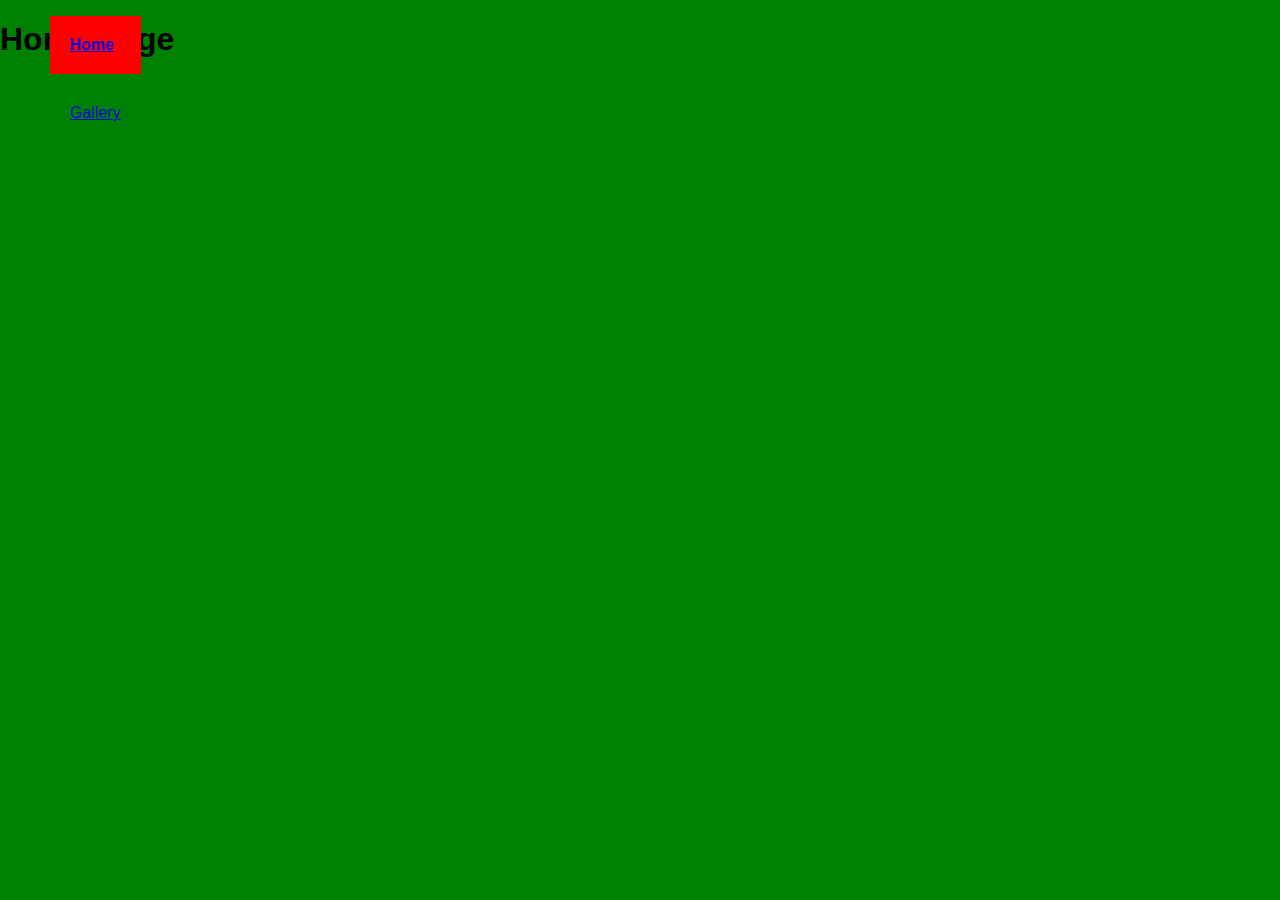
<file: index.html>
<!DOCTYPE html>

<html lang="en">
<head>
	<meta charset="utf-8" />
	
	<title>Image Gallery Home Page</title>
		
	<link href="../368-Website-Starter-master/favicon.ico" rel="icon" type="image/x-icon" />
	
	<link rel="stylesheet" href="css/normalize.css" />
	<link rel="stylesheet" href="css/960.css"css/960.css" />	
	<link rel="stylesheet" href="css/styles.css" />
	
</head>
<body class="home">
	
	<!-- Website Content -->
	<nav>
    	<ul>
        	<li id="home"><a href="index.html">Home</a></li>
    		<li><a href="gallery.html">Gallery</a></li>
        
        </ul>
   	</nav>
    
    <h1>Home Page</h1>
	
</body>
</html>
</file>
<file: css/960.css>
/*
  960 Grid System ~ Core CSS.
  Learn more ~ http://960.gs/

  Licensed under GPL and MIT.
*/

/*
  Forces backgrounds to span full width,
  even if there is horizontal scrolling.
  Increase this if your layout is wider.

  Note: IE6 works fine without this fix.
*/

body {
  min-width: 960px;
}

/* `Container
----------------------------------------------------------------------------------------------------*/

.container_12,
.container_16 {
  margin-left: auto;
  margin-right: auto;
  width: 960px;
}

/* `Grid >> Global
----------------------------------------------------------------------------------------------------*/

.grid_1,
.grid_2,
.grid_3,
.grid_4,
.grid_5,
.grid_6,
.grid_7,
.grid_8,
.grid_9,
.grid_10,
.grid_11,
.grid_12,
.grid_13,
.grid_14,
.grid_15,
.grid_16 {
  display: inline;
  float: left;
  margin-left: 10px;
  margin-right: 10px;
}

.push_1, .pull_1,
.push_2, .pull_2,
.push_3, .pull_3,
.push_4, .pull_4,
.push_5, .pull_5,
.push_6, .pull_6,
.push_7, .pull_7,
.push_8, .pull_8,
.push_9, .pull_9,
.push_10, .pull_10,
.push_11, .pull_11,
.push_12, .pull_12,
.push_13, .pull_13,
.push_14, .pull_14,
.push_15, .pull_15 {
  position: relative;
}

.container_12 .grid_3,
.container_16 .grid_4 {
  width: 220px;
}

.container_12 .grid_6,
.container_16 .grid_8 {
  width: 460px;
}

.container_12 .grid_9,
.container_16 .grid_12 {
  width: 700px;
}

.container_12 .grid_12,
.container_16 .grid_16 {
  width: 940px;
}

/* `Grid >> Children (Alpha ~ First, Omega ~ Last)
----------------------------------------------------------------------------------------------------*/

.alpha {
  margin-left: 0;
}

.omega {
  margin-right: 0;
}

/* `Grid >> 12 Columns
----------------------------------------------------------------------------------------------------*/

.container_12 .grid_1 {
  width: 60px;
}

.container_12 .grid_2 {
  width: 140px;
}

.container_12 .grid_4 {
  width: 300px;
}

.container_12 .grid_5 {
  width: 380px;
}

.container_12 .grid_7 {
  width: 540px;
}

.container_12 .grid_8 {
  width: 620px;
}

.container_12 .grid_10 {
  width: 780px;
}

.container_12 .grid_11 {
  width: 860px;
}

/* `Grid >> 16 Columns
----------------------------------------------------------------------------------------------------*/

.container_16 .grid_1 {
  width: 40px;
}

.container_16 .grid_2 {
  width: 100px;
}

.container_16 .grid_3 {
  width: 160px;
}

.container_16 .grid_5 {
  width: 280px;
}

.container_16 .grid_6 {
  width: 340px;
}

.container_16 .grid_7 {
  width: 400px;
}

.container_16 .grid_9 {
  width: 520px;
}

.container_16 .grid_10 {
  width: 580px;
}

.container_16 .grid_11 {
  width: 640px;
}

.container_16 .grid_13 {
  width: 760px;
}

.container_16 .grid_14 {
  width: 820px;
}

.container_16 .grid_15 {
  width: 880px;
}

/* `Prefix Extra Space >> Global
----------------------------------------------------------------------------------------------------*/

.container_12 .prefix_3,
.container_16 .prefix_4 {
  padding-left: 240px;
}

.container_12 .prefix_6,
.container_16 .prefix_8 {
  padding-left: 480px;
}

.container_12 .prefix_9,
.container_16 .prefix_12 {
  padding-left: 720px;
}

/* `Prefix Extra Space >> 12 Columns
----------------------------------------------------------------------------------------------------*/

.container_12 .prefix_1 {
  padding-left: 80px;
}

.container_12 .prefix_2 {
  padding-left: 160px;
}

.container_12 .prefix_4 {
  padding-left: 320px;
}

.container_12 .prefix_5 {
  padding-left: 400px;
}

.container_12 .prefix_7 {
  padding-left: 560px;
}

.container_12 .prefix_8 {
  padding-left: 640px;
}

.container_12 .prefix_10 {
  padding-left: 800px;
}

.container_12 .prefix_11 {
  padding-left: 880px;
}

/* `Prefix Extra Space >> 16 Columns
----------------------------------------------------------------------------------------------------*/

.container_16 .prefix_1 {
  padding-left: 60px;
}

.container_16 .prefix_2 {
  padding-left: 120px;
}

.container_16 .prefix_3 {
  padding-left: 180px;
}

.container_16 .prefix_5 {
  padding-left: 300px;
}

.container_16 .prefix_6 {
  padding-left: 360px;
}

.container_16 .prefix_7 {
  padding-left: 420px;
}

.container_16 .prefix_9 {
  padding-left: 540px;
}

.container_16 .prefix_10 {
  padding-left: 600px;
}

.container_16 .prefix_11 {
  padding-left: 660px;
}

.container_16 .prefix_13 {
  padding-left: 780px;
}

.container_16 .prefix_14 {
  padding-left: 840px;
}

.container_16 .prefix_15 {
  padding-left: 900px;
}

/* `Suffix Extra Space >> Global
----------------------------------------------------------------------------------------------------*/

.container_12 .suffix_3,
.container_16 .suffix_4 {
  padding-right: 240px;
}

.container_12 .suffix_6,
.container_16 .suffix_8 {
  padding-right: 480px;
}

.container_12 .suffix_9,
.container_16 .suffix_12 {
  padding-right: 720px;
}

/* `Suffix Extra Space >> 12 Columns
----------------------------------------------------------------------------------------------------*/

.container_12 .suffix_1 {
  padding-right: 80px;
}

.container_12 .suffix_2 {
  padding-right: 160px;
}

.container_12 .suffix_4 {
  padding-right: 320px;
}

.container_12 .suffix_5 {
  padding-right: 400px;
}

.container_12 .suffix_7 {
  padding-right: 560px;
}

.container_12 .suffix_8 {
  padding-right: 640px;
}

.container_12 .suffix_10 {
  padding-right: 800px;
}

.container_12 .suffix_11 {
  padding-right: 880px;
}

/* `Suffix Extra Space >> 16 Columns
----------------------------------------------------------------------------------------------------*/

.container_16 .suffix_1 {
  padding-right: 60px;
}

.container_16 .suffix_2 {
  padding-right: 120px;
}

.container_16 .suffix_3 {
  padding-right: 180px;
}

.container_16 .suffix_5 {
  padding-right: 300px;
}

.container_16 .suffix_6 {
  padding-right: 360px;
}

.container_16 .suffix_7 {
  padding-right: 420px;
}

.container_16 .suffix_9 {
  padding-right: 540px;
}

.container_16 .suffix_10 {
  padding-right: 600px;
}

.container_16 .suffix_11 {
  padding-right: 660px;
}

.container_16 .suffix_13 {
  padding-right: 780px;
}

.container_16 .suffix_14 {
  padding-right: 840px;
}

.container_16 .suffix_15 {
  padding-right: 900px;
}

/* `Push Space >> Global
----------------------------------------------------------------------------------------------------*/

.container_12 .push_3,
.container_16 .push_4 {
  left: 240px;
}

.container_12 .push_6,
.container_16 .push_8 {
  left: 480px;
}

.container_12 .push_9,
.container_16 .push_12 {
  left: 720px;
}

/* `Push Space >> 12 Columns
----------------------------------------------------------------------------------------------------*/

.container_12 .push_1 {
  left: 80px;
}

.container_12 .push_2 {
  left: 160px;
}

.container_12 .push_4 {
  left: 320px;
}

.container_12 .push_5 {
  left: 400px;
}

.container_12 .push_7 {
  left: 560px;
}

.container_12 .push_8 {
  left: 640px;
}

.container_12 .push_10 {
  left: 800px;
}

.container_12 .push_11 {
  left: 880px;
}

/* `Push Space >> 16 Columns
----------------------------------------------------------------------------------------------------*/

.container_16 .push_1 {
  left: 60px;
}

.container_16 .push_2 {
  left: 120px;
}

.container_16 .push_3 {
  left: 180px;
}

.container_16 .push_5 {
  left: 300px;
}

.container_16 .push_6 {
  left: 360px;
}

.container_16 .push_7 {
  left: 420px;
}

.container_16 .push_9 {
  left: 540px;
}

.container_16 .push_10 {
  left: 600px;
}

.container_16 .push_11 {
  left: 660px;
}

.container_16 .push_13 {
  left: 780px;
}

.container_16 .push_14 {
  left: 840px;
}

.container_16 .push_15 {
  left: 900px;
}

/* `Pull Space >> Global
----------------------------------------------------------------------------------------------------*/

.container_12 .pull_3,
.container_16 .pull_4 {
  left: -240px;
}

.container_12 .pull_6,
.container_16 .pull_8 {
  left: -480px;
}

.container_12 .pull_9,
.container_16 .pull_12 {
  left: -720px;
}

/* `Pull Space >> 12 Columns
----------------------------------------------------------------------------------------------------*/

.container_12 .pull_1 {
  left: -80px;
}

.container_12 .pull_2 {
  left: -160px;
}

.container_12 .pull_4 {
  left: -320px;
}

.container_12 .pull_5 {
  left: -400px;
}

.container_12 .pull_7 {
  left: -560px;
}

.container_12 .pull_8 {
  left: -640px;
}

.container_12 .pull_10 {
  left: -800px;
}

.container_12 .pull_11 {
  left: -880px;
}

/* `Pull Space >> 16 Columns
----------------------------------------------------------------------------------------------------*/

.container_16 .pull_1 {
  left: -60px;
}

.container_16 .pull_2 {
  left: -120px;
}

.container_16 .pull_3 {
  left: -180px;
}

.container_16 .pull_5 {
  left: -300px;
}

.container_16 .pull_6 {
  left: -360px;
}

.container_16 .pull_7 {
  left: -420px;
}

.container_16 .pull_9 {
  left: -540px;
}

.container_16 .pull_10 {
  left: -600px;
}

.container_16 .pull_11 {
  left: -660px;
}

.container_16 .pull_13 {
  left: -780px;
}

.container_16 .pull_14 {
  left: -840px;
}

.container_16 .pull_15 {
  left: -900px;
}

/* `Clear Floated Elements
----------------------------------------------------------------------------------------------------*/

/* http://sonspring.com/journal/clearing-floats */

.clear {
  clear: both;
  display: block;
  overflow: hidden;
  visibility: hidden;
  width: 0;
  height: 0;
}

/* http://www.yuiblog.com/blog/2010/09/27/clearfix-reloaded-overflowhidden-demystified */

.clearfix:before,
.clearfix:after,
.container_12:before,
.container_12:after,
.container_16:before,
.container_16:after {
  content: '.';
  display: block;
  overflow: hidden;
  visibility: hidden;
  font-size: 0;
  line-height: 0;
  width: 0;
  height: 0;
}

.clearfix:after,
.container_12:after,
.container_16:after {
  clear: both;
}

/*
  The following zoom:1 rule is specifically for IE6 + IE7.
  Move to separate stylesheet if invalid CSS is a problem.
*/

.clearfix,
.container_12,
.container_16 {
  zoom: 1;
}
</file>
<file: css/styles.css>
/* Stylesheet */
.home{
	background:green
}

.gallery{
	background:red
}

.container{
	background:white;
	margin:0 auto;
	overflow:auto;
	width: 960px;
}

.home #home{
	background:red;
	font-weight:bold;
}

.gallery #gallery {
	background:white;
	font-weight:bold;
}

nav{
	float:left;
	width:960;
	position:fixed;
	top:0;
	left:0px;
}

nav li{
	
	margin:10px;
	padding: 20px;
	list-style:none;
	
	
}



/*Gallery*/


section {
	
	float:left;
	margin: 20px;
	background: blueviolet;
	border: 10px solid #09F;
	
}

section {
	position: relative;
}


section h3{

	position: absolute;
	top: 0;
	right: -50px;
}
</file>
